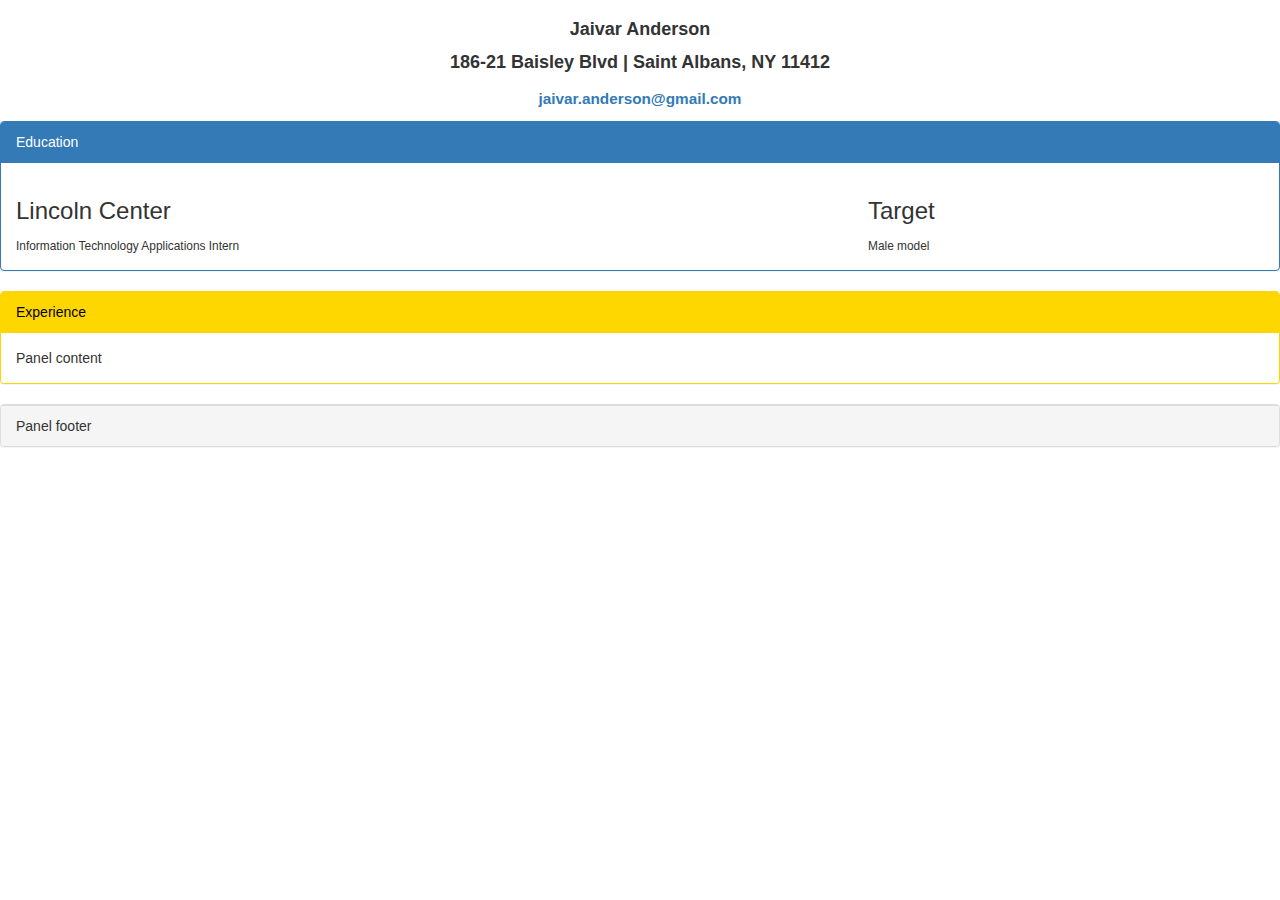
<file: index.html>
<!DOCTYPE html>
<html lang="en">
  <head>
    <meta charset="utf-8">
    <meta http-equiv="X-UA-Compatible" content="IE=edge">
    <meta name="viewport" content="width=device-width, initial-scale=1">
    <!-- The above 3 meta tags *must* come first in the head; any other head content must come *after* these tags -->
    <title>Jaivar Anderson</title>

    <!-- Bootstrap -->
    <link href="https://maxcdn.bootstrapcdn.com/bootstrap/3.3.7/css/bootstrap.min.css" rel="stylesheet">
    <!-- Jaivar's CSS -->
    <link href="jai.css" rel="stylesheet">
    <!-- Google Fonts -->
   <link href="https://fonts.google.com/specimen/Denk+One?authuser=1&selection.family=Denk+One|Indie+Flower" rel="stylesheet" type="text/css">

    <!-- HTML5 shim and Respond.js for IE8 support of HTML5 elements and media queries -->
    <!-- WARNING: Respond.js doesn't work if you view the page via file:// -->
    <!--[if lt IE 9]>
      <script src="https://oss.maxcdn.com/html5shiv/3.7.3/html5shiv.min.js"></script>
      <script src="https://oss.maxcdn.com/respond/1.4.2/respond.min.js"></script>
    <![endif]-->
  </head>
  <body>
    
    <h2 id="MainInfo">Jaivar Anderson</h2>
    <p id="MainInfo">186-21 Baisley Blvd | Saint Albans, NY 11412</p>
    <p id="MainInfo"><small><a href="mailto:jaivar.anderson@gmail.com">jaivar.anderson@gmail.com</a></small></p>
    
    <div class="panel panel-primary">
      <div class="panel-heading">Education</div>
        
        <div class="panel-body">
          <div class="row">
            <div class="col-md-8">
              <h3>Lincoln Center</h3>
              <small>Information Technology Applications Intern</small>
            </div>
            <div class="col-md-4">
              <h3>Target</h3>
              <small>Male model</small>
            </div>
          </div>
        </div>
    </div>

    <div class="panel panel_gold panel-primary_gold">
      <div class="panel-heading">Experience</div>
        
        <div class="panel-body">
          Panel content
        </div>
    </div>

    <div class="panel panel-default">
      <div class="panel-footer">Panel footer</div>
    </div>

    <!-- jQuery (necessary for Bootstrap's JavaScript plugins) -->
    <script src="https://ajax.googleapis.com/ajax/libs/jquery/1.12.4/jquery.min.js"></script>
    <!-- Include all compiled plugins (below), or include individual files as needed -->
    <script src="https://maxcdn.bootstrapcdn.com/bootstrap/3.3.7/js/bootstrap.min.js"></script>
  </body>
</html>
</file>
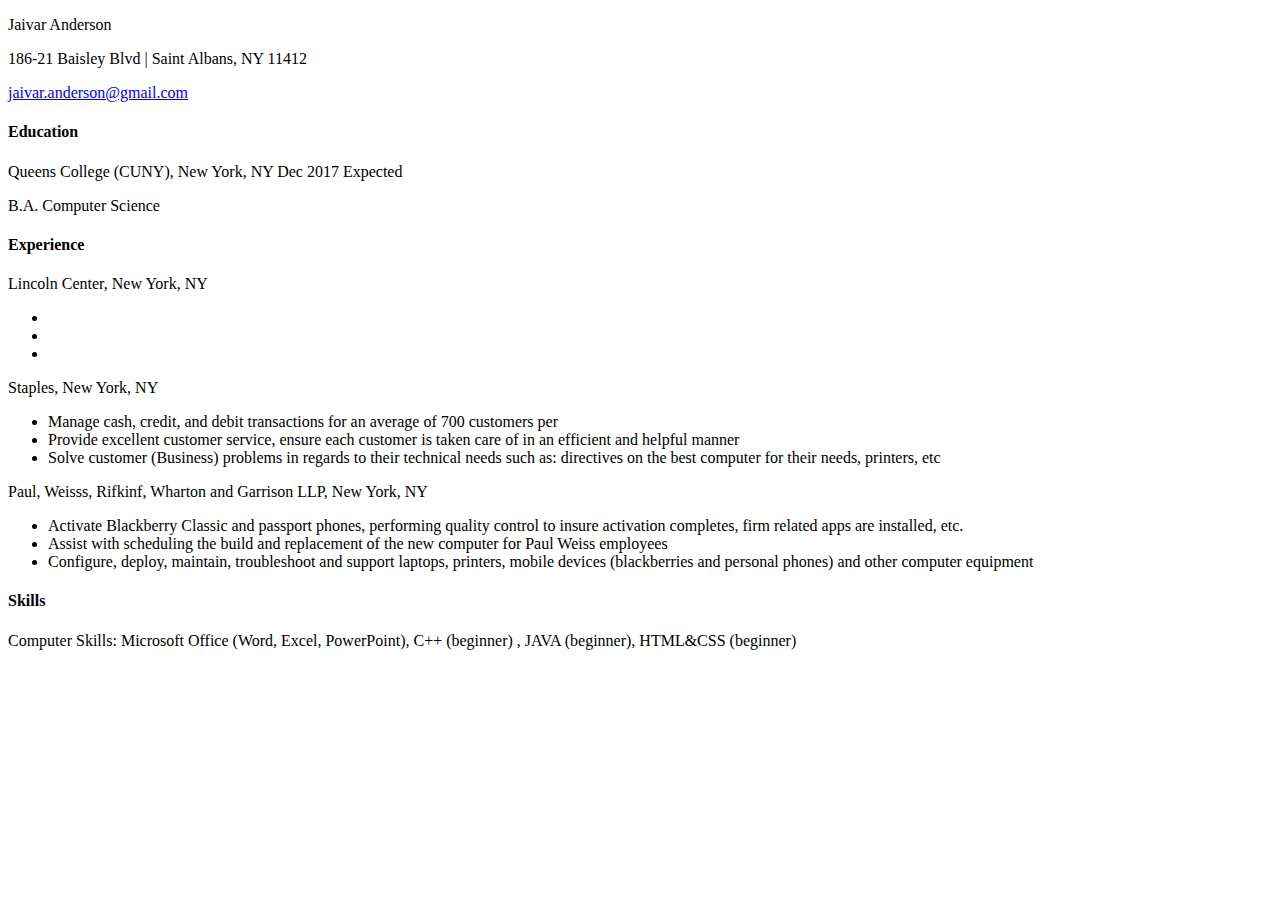
<file: _Project_Resume.html>
<!DOCTYPE html>
<html lang="en">
  <head>
	<meta charset="utf-8">  
  </head>
  <body>
	<div id="header">
			<p id="MainInfo" >Jaivar Anderson</p>
			<p id="MainInfo" >186-21 Baisley Blvd | Saint Albans, NY 11412 </p>
			<p id="MainInfo"><a href="mailto:jaivar.anderson@gmail.com">jaivar.anderson@gmail.com</a></p>
		</div>
		<div>
		<div>

			<h4>Education</h4>
			<p id="education">Queens College (CUNY), New York, NY <span id="dates" >Dec 2017 Expected</span></p>
			<p id="education">B.A. Computer Science </p>

			<h4>Experience</h4>
			<p id ="Experience_head"> Lincoln Center, New York, NY</p>
			<ul>
				<li></li>
				<li></li>
				<li></li>
			</ul>
			
			<p id ="Experience_head"> Staples, New York, NY</p>
			<ul>
				<li>Manage cash, credit, and debit transactions for an average of 700 customers per </li>
				<li>Provide excellent customer service, ensure each customer is taken care of in an efficient and helpful manner</li>
				<li>Solve customer (Business) problems in regards to their technical needs such as: directives on the best computer for their needs, printers, etc </li>
			</ul>

			<p id ="Experience_head"> Paul, Weisss, Rifkinf, Wharton and Garrison LLP, New York, NY</p>
			<ul>
				<li>Activate Blackberry Classic and passport phones, performing quality control to insure activation completes, firm related apps are installed, etc. </li>
				<li>Assist with scheduling the build and replacement of the new computer for Paul Weiss employees </li>
				<li>Configure, deploy, maintain, troubleshoot and support laptops, printers, mobile devices (blackberries and personal phones) and other computer equipment   </li>
			</ul>


			<h4>Skills</h4>
			<p> Computer Skills: Microsoft Office (Word, Excel, PowerPoint),  C++ (beginner) , JAVA (beginner), HTML&CSS (beginner)</p>
			
		</div>
	  </body>
</html>


<!--#education{

	font-weight:bold;
}-->
</file>
<file: jai.css>
#MainInfo {
	font-size: 18px;
	text-align: center;
	font-weight: bold;
}

#Experience_head {
	font-weight: bold;
}


#dates {
	text-align: right;
}

.panel_gold{
	border: 1px solid #FFD700;
}

.panel-primary_gold > .panel-heading {
  color: #000000;
  background-color: #FFD700;
  border-color: #FFD700;

}
</file>
